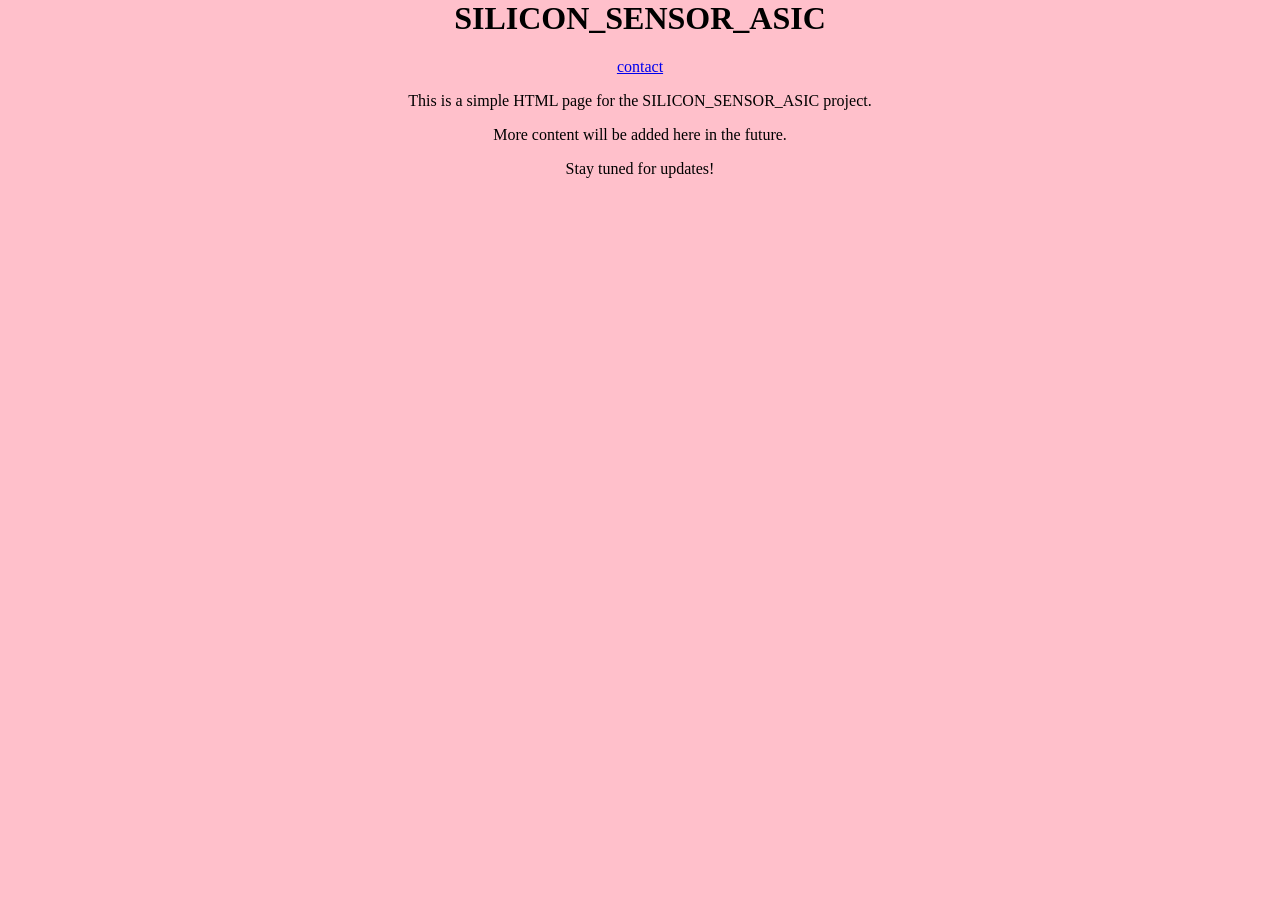
<file: index.html>
<html lang="en">
<head>
    <meta charset="UTF-8">
    <meta name="viewport" content="width=device-width, initial-scale=1.0">
    <title>Document</title>
    <link rel="stylesheet" href="styling.css">
</head>
<body>
    <h1>SILICON_SENSOR_ASIC</h1>
    <a href="/Silicon_Sensor_ASIC/contact.html">contact</a>
    <p>This is a simple HTML page for the SILICON_SENSOR_ASIC project.</p>
    <p>More content will be added here in the future.</p>
    <p>Stay tuned for updates!</p>
</body>
</html>
</file>
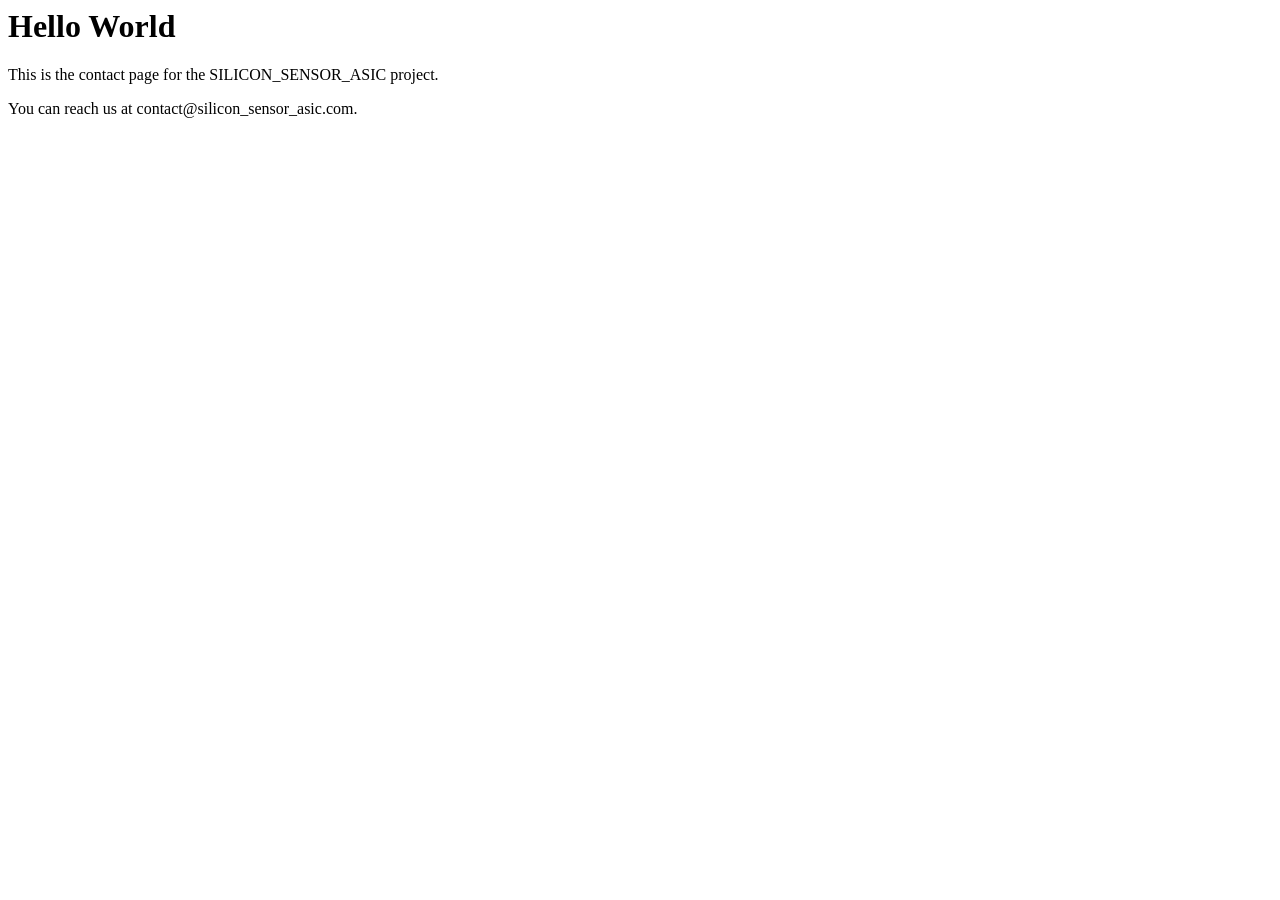
<file: contact.html>
<html lang="en">
<head>
    <meta charset="UTF-8">
    <meta name="viewport" content="width=device-width, initial-scale=1.0">
    <title>Document</title>
</head>
<body>
    <h1>Hello World</h1>
    <p>This is the contact page for the SILICON_SENSOR_ASIC project.</p>
    <p>You can reach us at contact@silicon_sensor_asic.com.</p>
</body>
</html>
</file>
<file: styling.css>
body{
    margin: 0;
    text-align: center;
    background: pink;   

}
</file>
